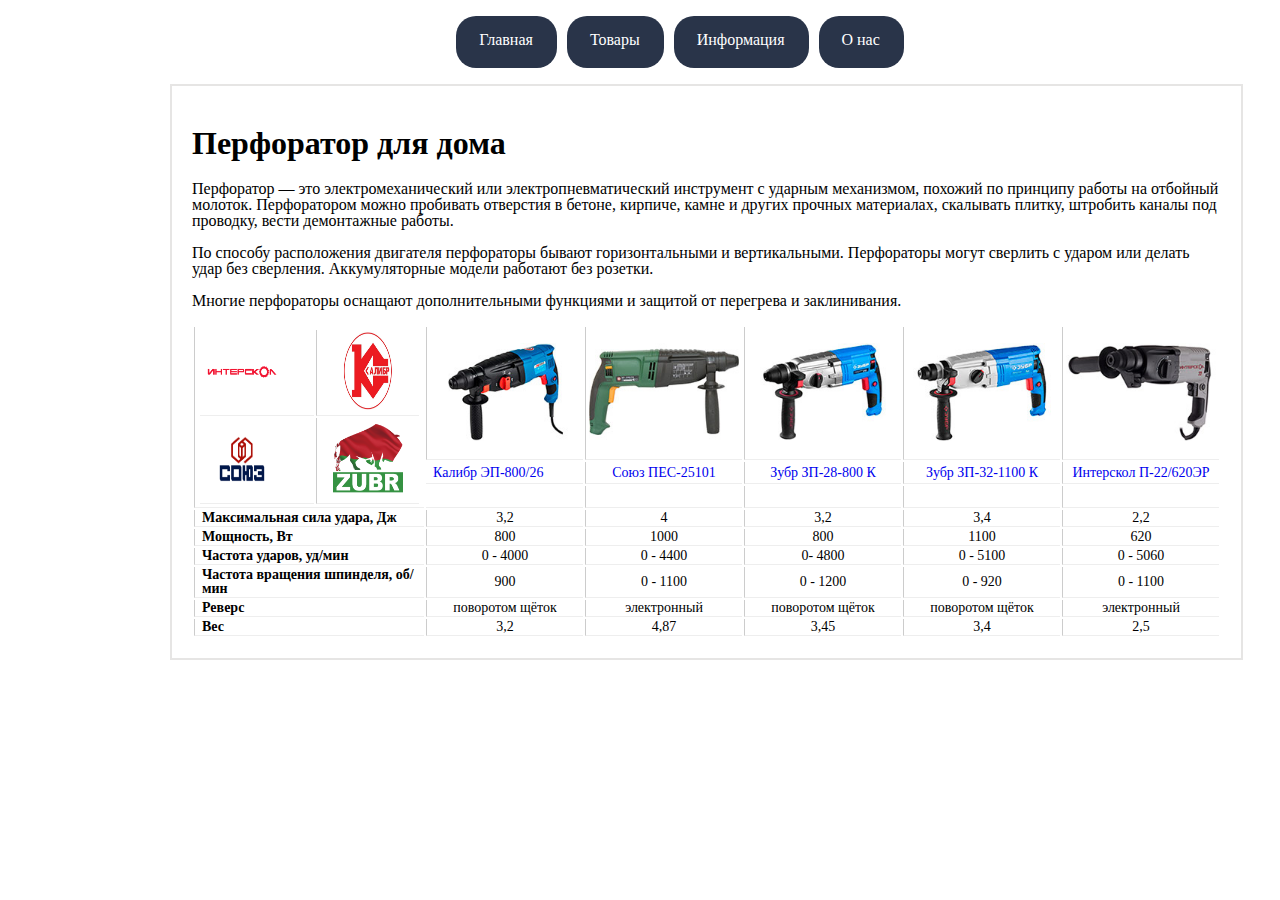
<file: index.html>
<!DOCTYPE html>
<html lang="en">

<head>
  <meta charset="UTF-8">
  <meta http-equiv="X-UA-Compatible" content="IE=edge">
  <meta name="viewport" content="width=device-width, initial-scale=1.0">
  <link rel="stylesheet" href="style.css">
  <title>ПерфораТОР</title>
</head>
<style>
  li {
    list-style: none;
  }

  body {
    display: flex;
    flex-direction: column;
    align-items: center;
    justify-content: space-evenly;
    margin: 0 auto;
    max-width: 940px;
  }

  .header-ul {
    display: flex;
    flex-direction: row;
    justify-content: space-around;
    align-items: center;
    width: 100%;
  }

  .header-li a {
    display: block;
    text-decoration: none;
    color: #FFFFFF;
    padding: 16px 24px 20px 23px;
    background: #293449;
    border-radius: 20px;
  }

  .header-li a:hover {
    background: #FFFFFF;
    color: #293449;
    border: 2px solid #8ED78F;
    padding: 14px 22px 18px 21px;
  }

  .header-li a:active {
    color: #8ED78F;
    background: #1d2739;
  }

  .compare-table {
    width: 100%;
    font-size: 17px;
    margin-left: auto;
    margin-right: auto;
  }

  .compare-table th {
    min-width: 100px;
    border-left: 1px solid #ccc;
    border-bottom: 1px solid #eee;
    text-align: center;
    padding-left: 3px;
    padding-right: 3px;
  }

  .compare-table td:first-child {
    border-left: 0px;
    text-align: left;
    padding-left: 7px;
    padding-right: 7px;
  }

  .compare-table td {
    min-width: 100px;
    border-left: 1px solid #ccc;
    border-bottom: 1px solid #eee;
    text-align: center;
    font-size: 14px;
  }
</style>

<body>
  <header class="header">
    <ul class="header-ul">
      <li class="header-li"><a href="#">Главная</a></li>
      <li class="header-li"><a href="page1.html">Товары</a></li>
      <li class="header-li"><a href="page2.html">Информация</a></li>
      <li class="header-li"><a href="page3.html">О нас</a></li>
    </ul>
  </header>
  <div class="content">
    <div>
      <h1>Перфоратор для дома</h1>
      <p>Перфоратор — это электромеханический или электропневматический инструмент с ударным механизмом, похожий по
        принципу работы на отбойный молоток. Перфоратором можно пробивать отверстия в бетоне, кирпиче, камне и других
        прочных материалах, скалывать плитку, штробить каналы под проводку, вести демонтажные работы.</p>
      <p>По способу расположения двигателя перфораторы бывают горизонтальными и вертикальными. Перфораторы могут
        сверлить с ударом или делать удар без сверления. Аккумуляторные модели работают без розетки.</p>
      <p> Многие перфораторы оснащают дополнительными функциями и защитой от перегрева и заклинивания.</p>
    </div>
    <div class="compare-blok">
      <!-- таблитца сравнения -->
      <table class="compare-table">
        <tbody>
          <tr>
            <th rowspan="3">
              <table style="width: 100%;">
                <tr>
                  <td><img src="image/int.png" width="70" height="80" alt="logo"></td>
                  <td><img src="image/kalibr.png" width="70" height="80" alt="logo"></td>
                </tr>
                <tr>
                  <td><img src="image/soyz.png" width="70" height="80" alt="logo"></td>
                  <td><img src="image/zubr.png" width="70" height="80" alt="logo"></td>
                </tr>
              </table>
            </th>
            <th><img src="image/sous-25101-sr.jpg" alt="sous 25101" width="150" height="98"></th>
            <th><img src="image/kalibr-800-sr.jpg" alt="kalibr 800 sr" width="150" height="98"></th>
            <th><img src="image/zubr-28-800-sr.jpg" alt="zubr 28 800" width="150" height="98"></th>
            <th><img src="image/zubr-32-1100-sr.jpg" alt="zubr 32 1100" width="150" height="98"></th>
            <th><img src="image/interskoll-22-sr.jpg" alt="interskoll 22" width="150" height="98"></th>
          </tr>
          <tr>
            <td class="compare-title"><a style="text-decoration: none;" href="page1.html">Калибр ЭП-800/26</a></td>
            <td class="compare-title"><a style="text-decoration: none;" href="page1.html">Союз ПЕС-25101</a></td>
            <td class="compare-title"><a style="text-decoration: none;" href="page1.html">Зубр ЗП-28-800 К</a></td>
            <td class="compare-title"><a style="text-decoration: none;" href="page1.html">Зубр ЗП-32-1100 К</a></td>
            <td class="compare-title"><a style="text-decoration: none;" href="page1.html">Интерскол П-22/620ЭР</a></td>
          </tr>
          <tr>
            <td class="compare-reit">&nbsp;</td>
            <td class="compare-reit">&nbsp;</td>
            <td class="compare-reit">&nbsp;</td>
            <td class="compare-reit">&nbsp;</td>
            <td class="compare-reit">&nbsp;</td>
          </tr>
          <tr>
            <td style="border-left:1px solid #ccc"><strong>Максимальная сила удара, Дж&nbsp;</strong></td>
            <td>3,2</td>
            <td>4</td>
            <td>3,2</td>
            <td>3,4</td>
            <td>2,2</td>
          </tr>
          <tr>
            <td style="border-left:1px solid #ccc"><strong>Мощность, Вт</strong></td>
            <td>800</td>
            <td>1000</td>
            <td>800</td>
            <td>1100</td>
            <td>620</td>
          </tr>
          <tr>
            <td style="border-left:1px solid #ccc"><strong>Частота ударов, уд/мин</strong></td>
            <td>0 - 4000</td>
            <td>0 - 4400</td>
            <td>0- 4800</td>
            <td>0 - 5100</td>
            <td>0 - 5060</td>
          </tr>
          <tr>
            <td style="border-left:1px solid #ccc"><strong>Частота вращения шпинделя, об/мин</strong></td>
            <td>900</td>
            <td>0 - 1100</td>
            <td>0 - 1200</td>
            <td>0 - 920</td>
            <td>0 - 1100</td>
          </tr>
          <tr>
            <td style="border-left:1px solid #ccc"><strong>Реверс</strong></td>
            <td>поворотом щёток</td>
            <td>электронный</td>
            <td>поворотом щёток</td>
            <td>поворотом щёток</td>
            <td>электронный</td>
          </tr>
          <tr>
            <td style="border-left:1px solid #ccc"><strong>Вес</strong></td>
            <td>3,2</td>
            <td>4,87</td>
            <td>3,45</td>
            <td>3,4</td>
            <td>2,5</td>
          </tr>
        </tbody>
      </table>
    </div>
  </div>
  <footer>

  </footer>
</body>

</html>
</file>
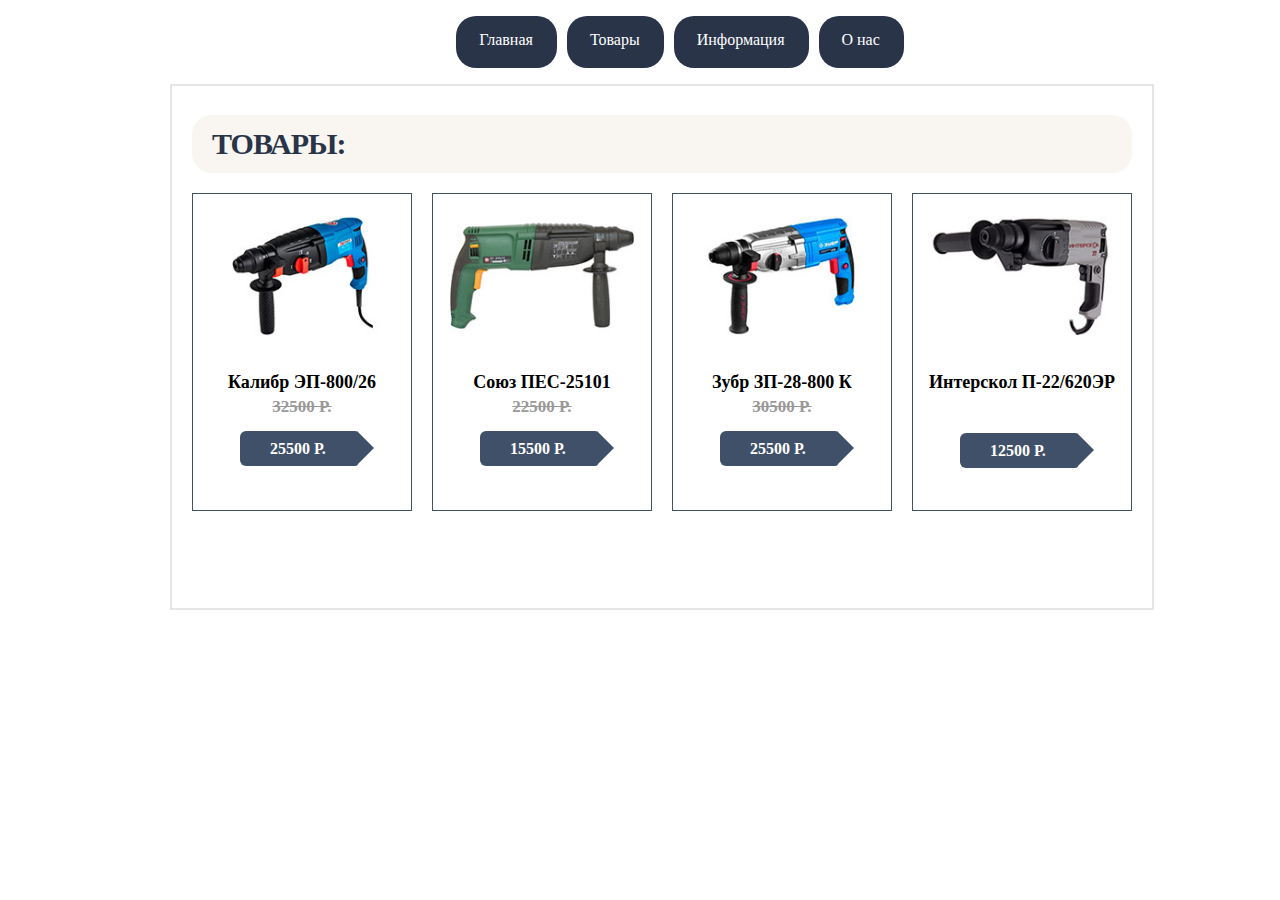
<file: page1.html>
<!DOCTYPE html>
<html lang="en">

<head>
  <meta charset="UTF-8">
  <meta http-equiv="X-UA-Compatible" content="IE=edge">
  <meta name="viewport" content="width=device-width, initial-scale=1.0">
  <link rel="stylesheet" href="style.css">
  <title>Товары</title>
</head>
<style>
  body {
    display: flex;
    flex-direction: column;
    align-items: center;
    justify-content: space-evenly;
    margin: 0 auto;
    max-width: 940px;
  }

  .header-ul {
    display: flex;
    flex-direction: row;
    justify-content: space-around;
    align-items: center;
    width: 100%;
  }

  .header-li a {
    display: block;
    text-decoration: none;
    color: #FFFFFF;
    padding: 16px 24px 20px 23px;
    background: #293449;
    border-radius: 20px;
  }

  .header-li a:hover {
    background: #FFFFFF;
    color: #293449;
    border: 2px solid #8ED78F;
    padding: 14px 22px 18px 21px;
  }

  .header-li a:active {
    color: #8ED78F;
    background: #1d2739;
  }
</style>

<body>
  <header class="header">
    <ul class="header-ul">
      <li class="header-li"><a href="index.html">Главная</a></li>
      <li class="header-li"><a href="page1.html">Товары</a></li>
      <li class="header-li"><a href="page2.html">Информация</a></li>
      <li class="header-li"><a href="page3.html">О нас</a></li>
    </ul>
  </header>
  <div class="content">
    <section class="products container">
      <h2 class="products-title">Товары:</h2>
      <ul class="catalog-list">
        <li id="kalibr" class="catalog-item">
          <div class="action">
            <a class="buy" href="#">Купить</a>
            <a class="bookmark" href="#">В закладки</a>
          </div>
          <img src="image/sous-25101-sr.jpg" class="catalog-item-gallery" alt="Перфоратор" width="184" height="164">
          <h3 class="item-name">Калибр ЭП-800/26</h3>
          <p class="catalog-price">32500 Р.</p>
          <a href="#" class="price-button">25500 Р.</a>
        </li>
        <li id="sous" class="catalog-item label-new">
          <div class="action">
            <a class="buy" href="#">Купить</a>
            <a class="bookmark" href="#">В закладки</a>
          </div>
          <img src="image/kalibr-800-sr.jpg" class="catalog-item-gallery" alt="Перфоратор" width="184" height="164">
          <h3 class="item-name">Союз ПЕС-25101</h3>
          <p class="catalog-price">22500 Р.</p>
          <a href="#" class="price-button">15500 Р.</a>
        </li>
        <li id="zubr" class="catalog-item">
          <div class="action">
            <a class="buy" href="#">Купить</a>
            <a class="bookmark" href="#">В закладки</a>
          </div>
          <img src="image/zubr-28-800-sr.jpg" class="catalog-item-gallery" alt="Перфоратор" width="184" height="164">
          <h3 class="item-name">Зубр ЗП-28-800 К</h3>
          <p class="catalog-price">30500 Р.</p>
          <a href="#" class="price-button">25500 Р.</a>
        </li>
        <li id="interskoll" class="catalog-item label-new">
          <div class="action">
            <a class="buy" href="#">Купить</a>
            <a class="bookmark" href="#">В закладки</a>
          </div>
          <img src="image/interskoll-22-sr.jpg" class="catalog-item-gallery" alt="Перфоратор" width="184" height="164">
          <h3 class="item-name">Интерскол П-22/620ЭР</h3>
          <p class="catalog-price catalog-price-hidden"></p>
          <a href="#" class="price-button">12500 Р.</a>
        </li>
      </ul>
    </section>
  </div>
</body>

</html>
</file>
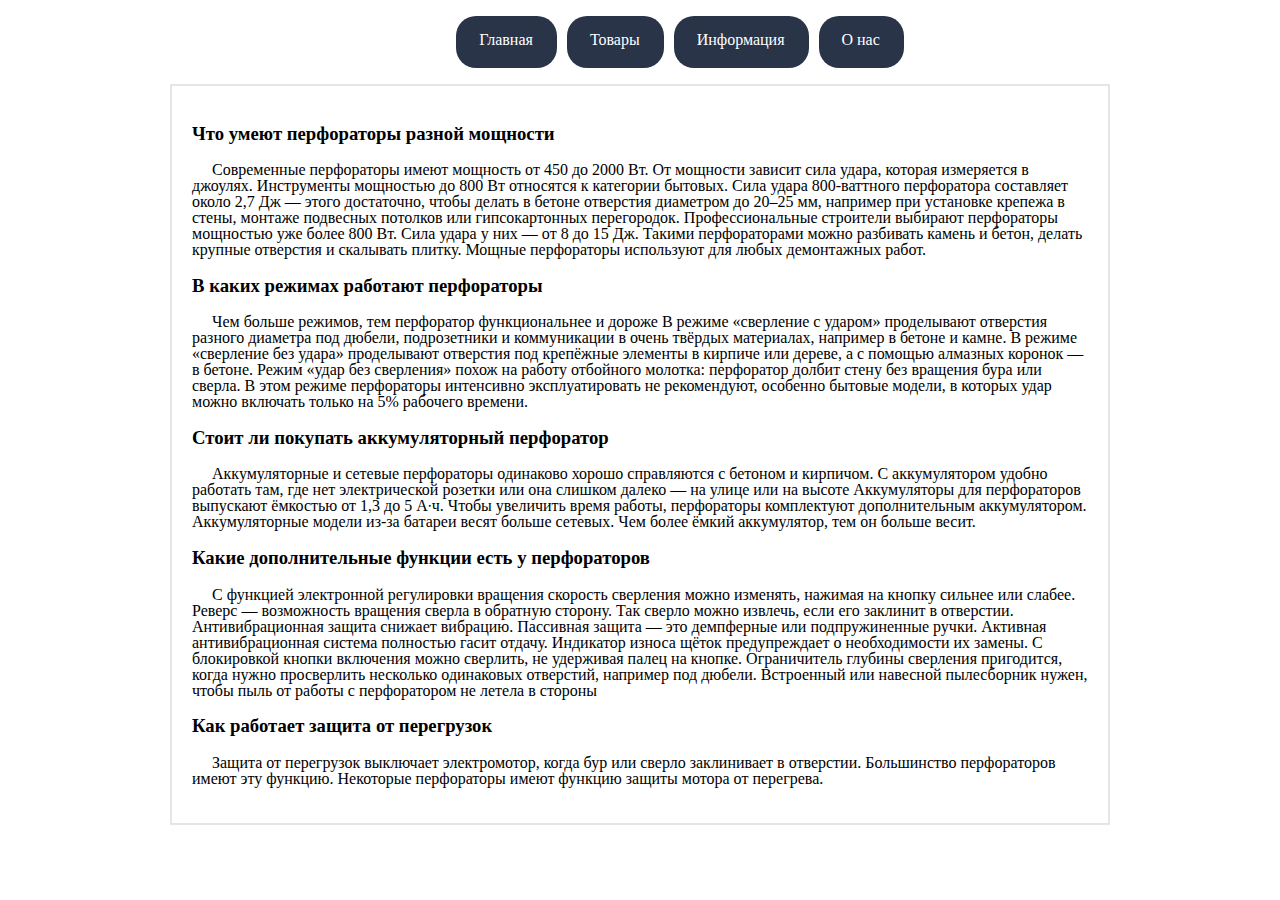
<file: page2.html>
<!DOCTYPE html>
<html lang="en">

<head>
  <meta charset="UTF-8">
  <meta http-equiv="X-UA-Compatible" content="IE=edge">
  <meta name="viewport" content="width=device-width, initial-scale=1.0">
  <link rel="stylesheet" href="style.css">
  <title>Информация</title>
</head>
<style>
  body {
    display: flex;
    flex-direction: column;
    align-items: center;
    justify-content: space-evenly;
    margin: 0 auto;
    max-width: 940px;
  }

  .header-ul {
    display: flex;
    flex-direction: row;
    justify-content: space-around;
    align-items: center;
    width: 100%;
  }

  .header-li a {
    display: block;
    text-decoration: none;
    color: #FFFFFF;
    padding: 16px 24px 20px 23px;
    background: #293449;
    border-radius: 20px;
  }

  .header-li a:hover {
    background: #FFFFFF;
    color: #293449;
    border: 2px solid #8ED78F;
    padding: 14px 22px 18px 21px;
  }

  .header-li a:active {
    color: #8ED78F;
    background: #1d2739;
  }

  p {
    text-indent: 20px;
  }
</style>

<body>
  <header class="header">
    <ul class="header-ul">
      <li class="header-li"><a href="index.html">Главная</a></li>
      <li class="header-li"><a href="page1.html">Товары</a></li>
      <li class="header-li"><a href="page2.html">Информация</a></li>
      <li class="header-li"><a href="page3.html">О нас</a></li>
    </ul>
  </header>
  <div class="content">
    <section class="information">
      <div class="block-info">
        <h3>Что умеют перфораторы разной мощности</h3>
        <p>Современные перфораторы имеют мощность от 450 до 2000 Вт. От мощности зависит сила удара, которая измеряется
          в
          джоулях.
          Инструменты мощностью до 800 Вт относятся к категории бытовых.
          Сила удара 800-ваттного перфоратора составляет около 2,7 Дж — этого достаточно, чтобы делать в бетоне
          отверстия
          диаметром до 20–25 мм, например при установке крепежа в стены, монтаже подвесных потолков или гипсокартонных
          перегородок.
          Профессиональные строители выбирают перфораторы мощностью уже более 800 Вт. Сила удара у них — от 8 до 15 Дж.
          Такими перфораторами можно разбивать камень и бетон, делать крупные отверстия и скалывать плитку. Мощные
          перфораторы используют для любых демонтажных работ.</p>
      </div>
      <div class="block-info">
        <h3>В каких режимах работают перфораторы</h3>
        <p>Чем больше режимов, тем перфоратор функциональнее и дороже
          В режиме «сверление с ударом» проделывают отверстия разного диаметра под дюбели, подрозетники и коммуникации в
          очень твёрдых материалах, например в бетоне и камне.
          В режиме «сверление без удара» проделывают отверстия под крепёжные элементы в кирпиче или дереве, а с помощью
          алмазных коронок — в бетоне.
          Режим «удар без сверления» похож на работу отбойного молотка: перфоратор долбит стену без вращения бура или
          сверла.
          В этом режиме перфораторы интенсивно эксплуатировать не рекомендуют, особенно бытовые модели, в которых удар
          можно включать только на 5% рабочего времени.</p>
      </div>
      <div class="block-info">
        <h3>Стоит ли покупать аккумуляторный перфоратор</h3>
        <p>Аккумуляторные и сетевые перфораторы одинаково хорошо справляются с бетоном и кирпичом. С аккумулятором
          удобно
          работать там, где нет электрической розетки или она слишком далеко — на улице или на высоте
          Аккумуляторы для перфораторов выпускают ёмкостью от 1,3 до 5 А∙ч. Чтобы увеличить время работы, перфораторы
          комплектуют дополнительным аккумулятором.
          Аккумуляторные модели из-за батареи весят больше сетевых. Чем более ёмкий аккумулятор, тем он больше весит.
        </p>
      </div>
      <div class="block-info">
        <h3>Какие дополнительные функции есть у перфораторов</h3>
        <p>С функцией электронной регулировки вращения скорость сверления можно изменять, нажимая на кнопку сильнее или
          слабее.
          Реверс — возможность вращения сверла в обратную сторону. Так сверло можно извлечь, если его заклинит в
          отверстии.
          Антивибрационная защита снижает вибрацию. Пассивная защита — это демпферные или подпружиненные ручки. Активная
          антивибрационная система полностью гасит отдачу.
          Индикатор износа щёток предупреждает о необходимости их замены.
          С блокировкой кнопки включения можно сверлить, не удерживая палец на кнопке.
          Ограничитель глубины сверления пригодится, когда нужно просверлить несколько одинаковых отверстий, например
          под
          дюбели.
          Встроенный или навесной пылесборник нужен, чтобы пыль от работы с перфоратором не летела в стороны</p>
      </div>
      <div class="block-info">
        <h3>Как работает защита от перегрузок</h3>
        <p>Защита от перегрузок выключает электромотор, когда бур или сверло заклинивает в отверстии. Большинство
          перфораторов имеют эту функцию.
          Некоторые перфораторы имеют функцию защиты мотора от перегрева.</p>
      </div>
    </section>
  </div>
</body>

</html>
</file>
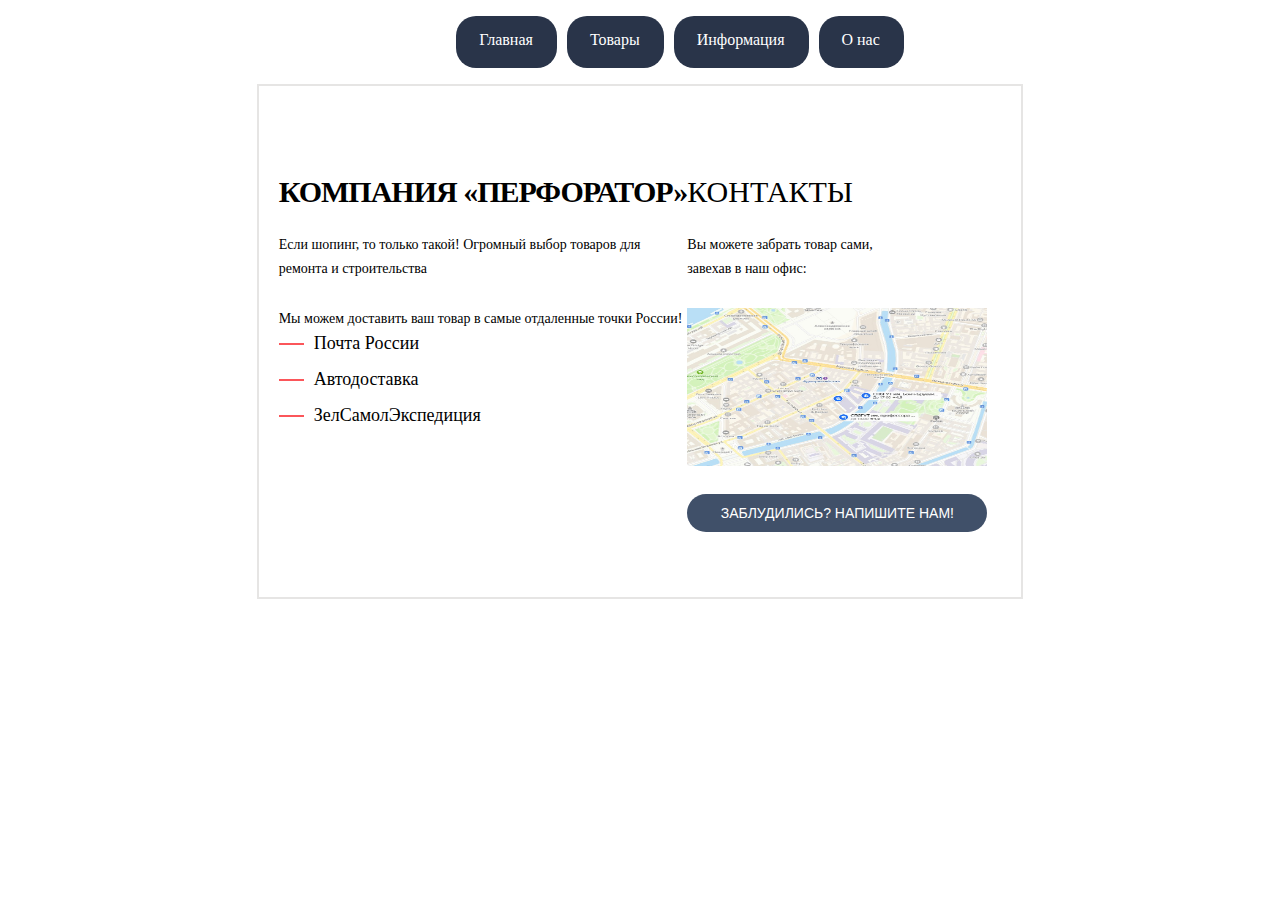
<file: page3.html>
<!DOCTYPE html>
<html lang="en">

<head>
  <meta charset="UTF-8">
  <meta http-equiv="X-UA-Compatible" content="IE=edge">
  <meta name="viewport" content="width=device-width, initial-scale=1.0">
  <link rel="stylesheet" href="style.css">
  <title>О нас</title>
</head>
<style>
  body {
    display: flex;
    flex-direction: column;
    align-items: center;
    justify-content: space-evenly;
    margin: 0 auto;
    max-width: 940px;
  }

  .header-ul {
    display: flex;
    flex-direction: row;
    justify-content: space-around;
    align-items: center;
    width: 100%;
  }

  .header-li a {
    display: block;
    text-decoration: none;
    color: #FFFFFF;
    padding: 16px 24px 20px 23px;
    background: #293449;
    border-radius: 20px;
  }

  .header-li a:hover {
    background: #FFFFFF;
    color: #293449;
    border: 2px solid #8ED78F;
    padding: 14px 22px 18px 21px;
  }

  .header-li a:active {
    color: #8ED78F;
    background: #1d2739;
  }
</style>

<body>
  <header class="header">
    <ul class="header-ul">
      <li class="header-li"><a href="index.html">Главная</a></li>
      <li class="header-li"><a href="page1.html">Товары</a></li>
      <li class="header-li"><a href="page2.html">Информация</a></li>
      <li class="header-li"><a href="page3.html">О нас</a></li>
    </ul>
  </header>
  <div class="content">
    <section class="aside-information container">
      <div class=" aside-company">
        <div class="about-company">
          <h2 class="about-company-title">Компания «ПерфораТор»</h2>
          <p>Если шопинг, то только такой! Огромный выбор товаров для <br>ремонта и&nbsp;строительства</p>
          <ul class="example-list ">
            <li>
              <p class="example-text">Мы можем доставить ваш товар в самые отдаленные точки России!</p>
            </li>
            <li class="line-about-company">Почта России</li>
            <li class="line-about-company">Автодоставка</li>
            <li class="line-about-company">ЗелСамолЭкспедиция</li>
          </ul>
        </div>
        <div class="contacts">
          <h2 class="contacts-title">Контакты</h2>
          <p class="contacts-text">Вы можете забрать товар сами,<br> завехав в наш офис:</p>
          <a class="button-map" href="https://yandex.ru/profile/-/CCUfU8f40C">
            <img src="image/map.jpg" alt="Карта с адресом офиса ул. Большая Конюшенная 19/8, Санкт-Петербург"
              width="300" height="158">
          </a>
          <a class="contacts-button button" href="#">Заблудились? Напишите нам!</a>
        </div>
      </div>
    </section>
  </div>
</body>

</html>
</file>
<file: style.css>
body {
	line-height: 1;
}

ol, ul, li {
	list-style: none;
  text-decoration: none;
}

.button {
  font-family: 'cuprum', PT Sans, sans-serif;
  font-size: 14px;
  line-height: 18px;
  text-transform: uppercase;
  text-decoration: none;
  color: #ffffff;
  background: #405069;

}

.button:hover{
  background: #fb565a;
}


.content {

  max-width: 1120px;
  margin: 0 auto;
  border: 2px solid #e6e5e4;
  padding: 20px;
}

.container {

  max-width: 1440px;
  margin: 0 auto;
}

.products {
  position: relative;
  margin-top: 9px;
  padding-bottom: 60px;
  border-radius: 20px;
}

.products-button {
  position: absolute;
  top: 20px;
  right: 0px;
  margin-right: 14px;
  padding: 11px 24px 9px 24px;
}

.products-title {
  display: flex;
  align-items: center;
  justify-content: space-between;
  flex-wrap: wrap;
  font-size: 30px;
  margin: 0;
  padding: 14px 4px 14px 20px;
  text-transform: uppercase;
  color: #293449;
  letter-spacing: -1px;
  background:#F9F5F0;
  border-radius: 20px;
}

.button {
  margin-right: 14px;
  padding: 11px 24px 9px 24px;
}

.catalog-list {
  display: grid;
  grid-template-columns: 1fr 1fr 1fr 1fr;
  grid-template-rows: 1fr;
  gap: 20px;
  list-style-type:none;
  margin-top: 20px;
  margin-bottom: 17px;
  padding: 0;
}

/* Карточка товара - блока популярные товары*/

.catalog-item {
  position: relative;
  border: 1px solid #405069;
  box-sizing: border-box;
  height: 318px;
}

.catalog-item:hover {
  box-shadow: 0 8px 25px 5px #c0c0c0;
}

.catalog-item-gallery {
  display: flex;
  max-height: 164px;
  max-width: 184px;
  margin: 0 auto;
  object-fit: contain;
}

.catalog-item:hover  img.catalog-item-gallery{
  display: none;
}

.item-name {
  width: 190px;
  padding: 14px 14px 6px 14px; 
  font-weight: bold;
  font-size: 18px;
  line-height: 20px;
  text-align: center;
  margin: 0 auto;
}

.catalog-price {
  text-align: center;
  font-size: 17px;
  line-height: 18px;
  font-weight: bold;
  padding-bottom: 14px;
  color: #999999;
  text-decoration: line-through;
  margin: 0 auto;
}

.catalog-price-hidden {
  margin-top: 20px;   
}

/* Кнопка товара */

.price-button {
  content: "";
  position: relative;
  top: 11px;
  left: 47px;
  font-weight: bold;
  min-width: 132px;
  color: #ffffff;
  background: #405069;
  border-radius: 6px 3px 3px 6px;
  padding: 9px 32px 9px 30px;
  margin: 0 auto;
  text-decoration: none;
}

.price-button::after {
  position: absolute;
  right: -33px;
  top: 0px;
  content: '';
  border-style: solid;
  border-width: 17px;
  border-color: transparent;
  border-left-color: #405069;
}

.catalog-item .action {
  position: relative;
  top: 0;
  width: 100%;
  min-height: 164px;
  margin: 0 auto;
  padding-top: 20px;
  display: none;
  color: #ffffff;
}


.cart {
  padding: 20px;
  background-color: #405069;
}

.buy,
.bookmark {
  display: block;
  width: 130px;
  font-size: 16px;
  line-height: 18px;
  text-align: center;
  text-decoration: none;
  text-transform: uppercase;
  color: #ffffff;
  padding: 7px 0;
  margin: 0 auto;
  margin-bottom: 10px;
  border: 3px solid #63A63E;
  border-bottom-color:#5FBB2D; 
  background-color: #63A63E;; 
  border-radius: 3px;
}


.bookmark{
  color: #293449;
  background: #ffffff;
  border-bottom-color:#63A63E;;
}

.buy:hover{
  background: #5FBB2D;
  border-color: #5FBB2D;
  border-bottom-color: #5FBB2D;
}

.buy:active{
  background: #518534;
  border-color: #518534;
}

.bookmark:hover{
  border-color: #293449;
}

.bookmark:active{
  opacity: .5;
}

.catalog-item:hover .action{
  display: block;
}

.aside-company {
  display: flex;
  flex-direction: row;
  flex-wrap: wrap;
  justify-content: space-between;
  align-items: stretch;
  align-content: center;
  padding-bottom: 49px;
}

.about-company-title {
  font-size: 30px;
  line-height: 30px;
  text-transform: uppercase;
  color: black;
  letter-spacing: -1px;
  margin: 0;
}

.aside-company p {
  font-size: 14px;
  line-height: 24px;
  margin: 0;
  padding-top: 26px;
}

.about-company {
  flex-wrap: wrap;
  max-width: 450px;
  padding-top: 71px;
}

.contacts {
  display: flex;
  flex-direction: column;
  flex-wrap: wrap;
  align-items: flex-start;
  padding-top: 71px;
}

.contacts-title {
  font-weight: normal;
  font-size: 30px;
  line-height: 30px;
  text-transform: uppercase;
  margin: 0;
}

.example-list {
  list-style: none;
  padding-left:0px ;
  padding-bottom: 16px;
  margin: 0;
}

.example-text {
  font-size: 13px;  
}

.line-about-company {
  position: relative;
  font-size: 18px;
  line-height: 24px;
  color: black;
  padding-left: 35px;
  padding-bottom: 12px;
  list-style: none;
}

.line-about-company:after {
content: "";
position: absolute;
  top: 33%;
  left: 0px;
  width: 25px;
  height: 2px;
  background: #fb565a;
}

.contacts-text {
  margin:0;
}

.contacts-button {
  text-align: center;
  width: 300px;
  padding: 10px 0px;
  margin-top: 25px;
  margin-bottom: -4px;
  border-radius: 20px;
}

.button-map {
  padding-top: 27px;
}

.about-button {
  text-align: center;
  width: 220px;
  padding: 10px 40px;
}
</file>
